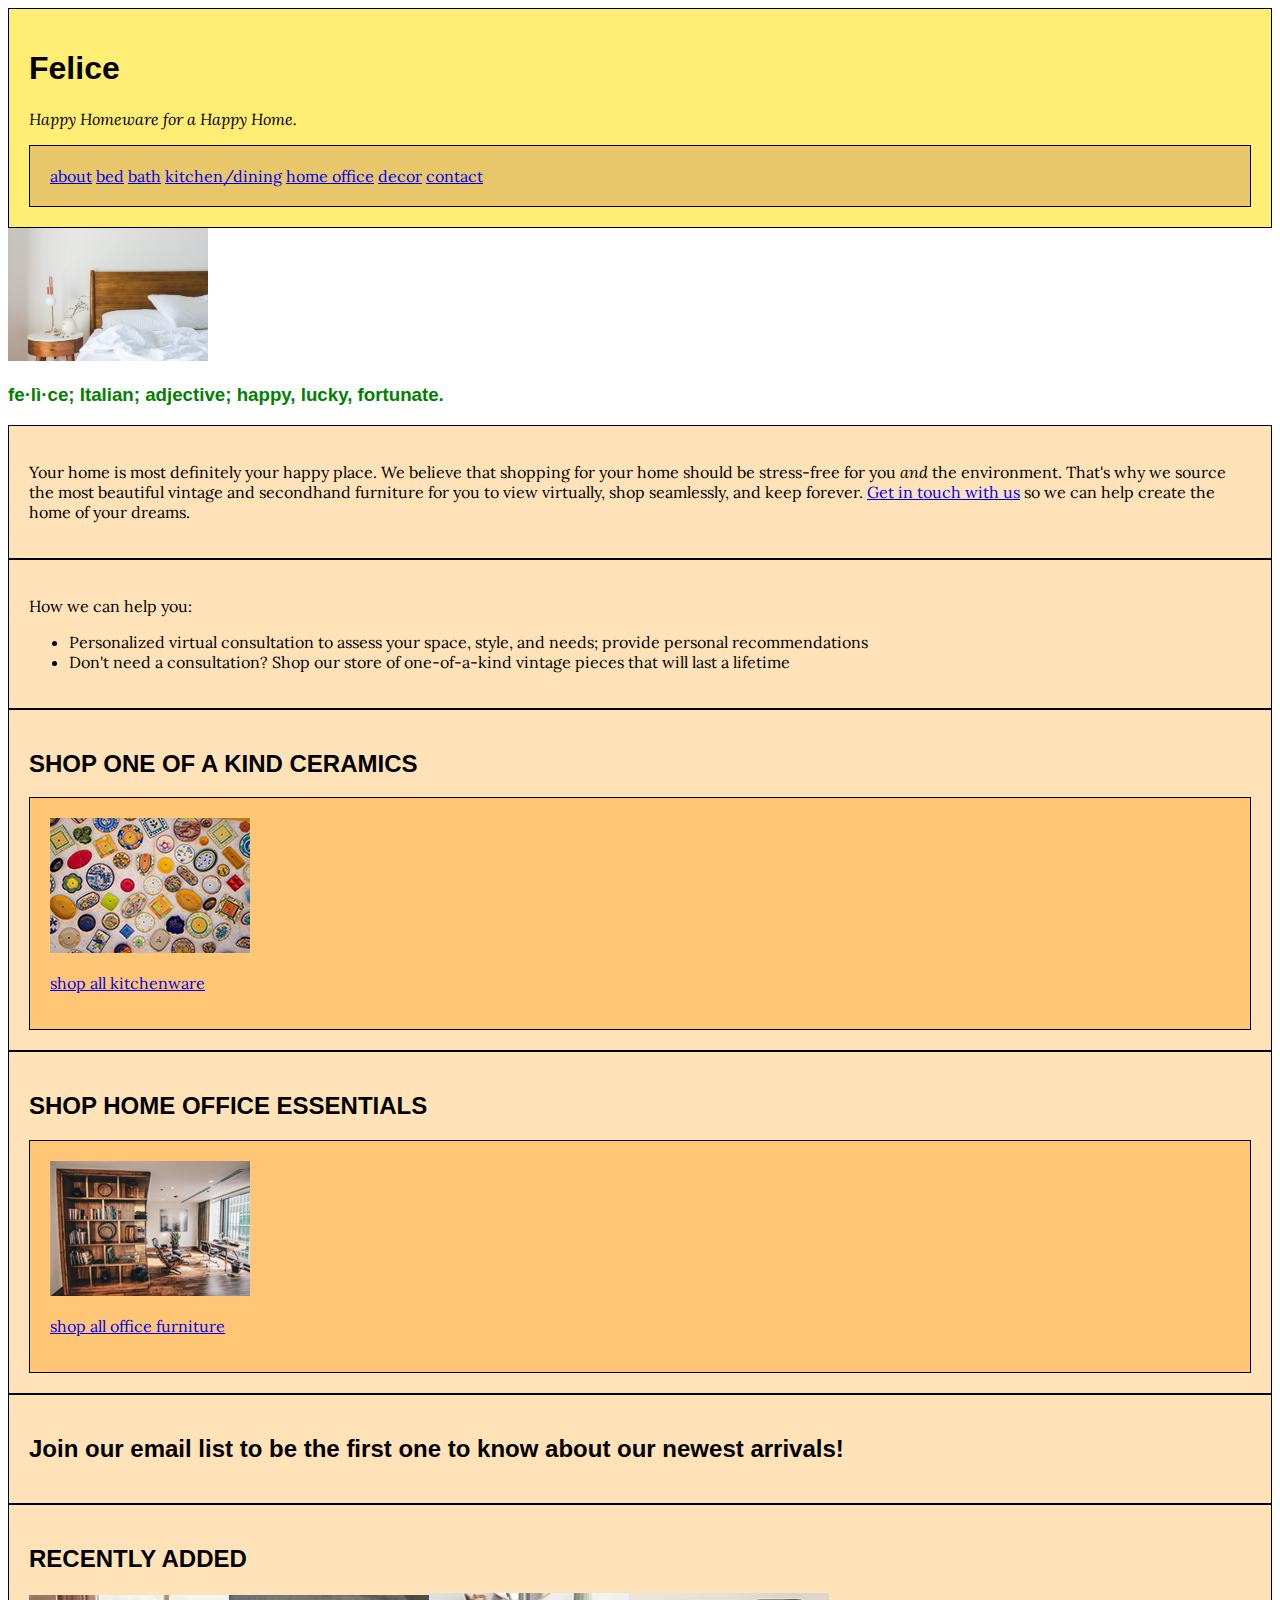
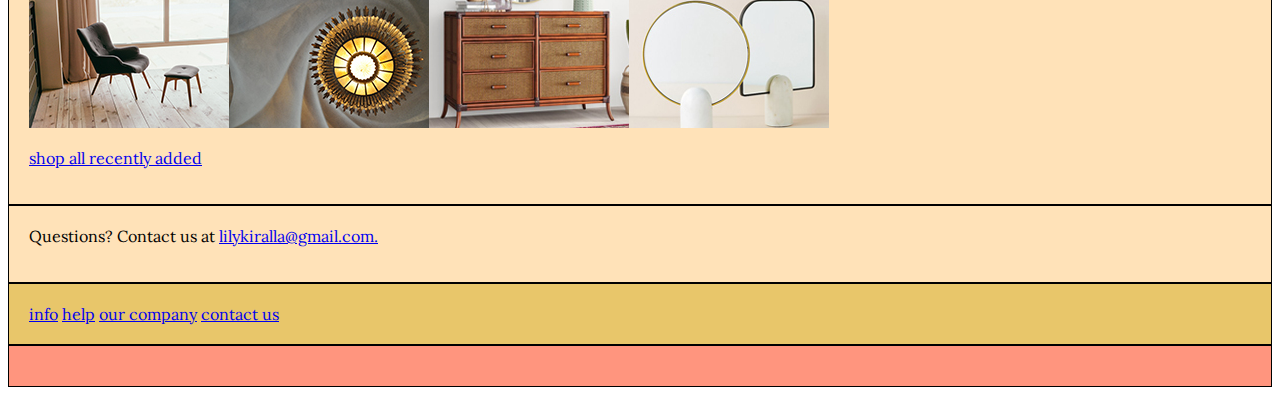
<file: unit_5/index.html>
<!DOCTYPE html>
<html>
<head>
	<link rel="stylesheet" type="text/css" href="css/style.css">

<title>
	Felice Furniture
</title>
</head>
<body>
<header>
	<h1>Felice</h1>
	<p class="slogan">Happy Homeware for a Happy Home.</p>
<nav>
		<div class="topnav">
  <a href="#about">about</a>
  <a href="#bed">bed</a>
  <a href="#bath">bath</a>
  <a href="#kitchen">kitchen/dining</a>
  <a href="#homeoffice">home office</a>
  <a href="#decor">decor</a>
  <a href="#contact">contact</a>
</div>
</nav>
</header>
	<img src="images/cozy-bed.jpg" alt="Bedroom" height=auto width="200">
	<h3 class="definition">fe·lì·ce; Italian; adjective; happy, lucky, fortunate.</h3>
<article class="description">
	<p>Your home is most definitely your happy place. We believe that shopping for your home should be stress-free for you <em>and</em> the environment. That's why we source the most beautiful vintage and secondhand furniture for you to view virtually, shop seamlessly, and keep forever. <a href="mailto:lilykiralla@gmail.com">Get in touch with us</a> so we can help create the home of your dreams.</p>
</article>
<article class="services">
	<p>How we can help you:</p>
	<ul>
		<li>Personalized virtual consultation to assess your space, style, and needs; provide personal recommendations</li>
		<li>Don't need a consultation? Shop our store of one-of-a-kind vintage pieces that will last a lifetime</li>
	</ul>
</article>
<section class="one">
		<h2>SHOP ONE OF A KIND CERAMICS</h2>
<aside class="image">
		<img src="images/plate-spread-resized.jpg" alt="Ceramic Plates">
		<p><a href="TK">shop all kitchenware</a></p>
</aside>
		
</section>
<section class="two">
		<h2>SHOP HOME OFFICE ESSENTIALS</h2>
<aside class="image">
		<img src="images/home-office-resized.jpg" alt="Home Office">
		<p><a href="TK">shop all office furniture</a></p>
</aside>
		
</section>
<section class="newsletter">
			<h2>Join our email list to be the first one to know about our newest arrivals!</h2>
</section>
<section class="product row">
		<h2>RECENTLY ADDED</h2>
		<img src="images/chair-ottoman-resized.jpg" alt="Chair with Ottoman"><img src="images/chandelier-resized.jpg" alt="Chandelier"><img src="images/double-dresser-resized.jpg" alt="Wooden Drawers" height=auto width="200"><img src="images/tabletop-mirror-resized.jpg" alt="Mirror" height=auto width="200">
		<p><a href="TK">shop all recently added</a></p>
</section>
<article class="contact"
	<p>Questions? Contact us at <a href="mailto:lilykiralla@gmail.com">lilykiralla@gmail.com.</a></p>
</article>
<nav>
	<div class="topnav">
  <a href="#info">info</a>
  <a href="#help">help</a>
  <a href="#company">our company</a>
  <a href="#contact">contact us</a>
</div>
</nav>
</body>
<footer>
</footer>
</html>
</file>
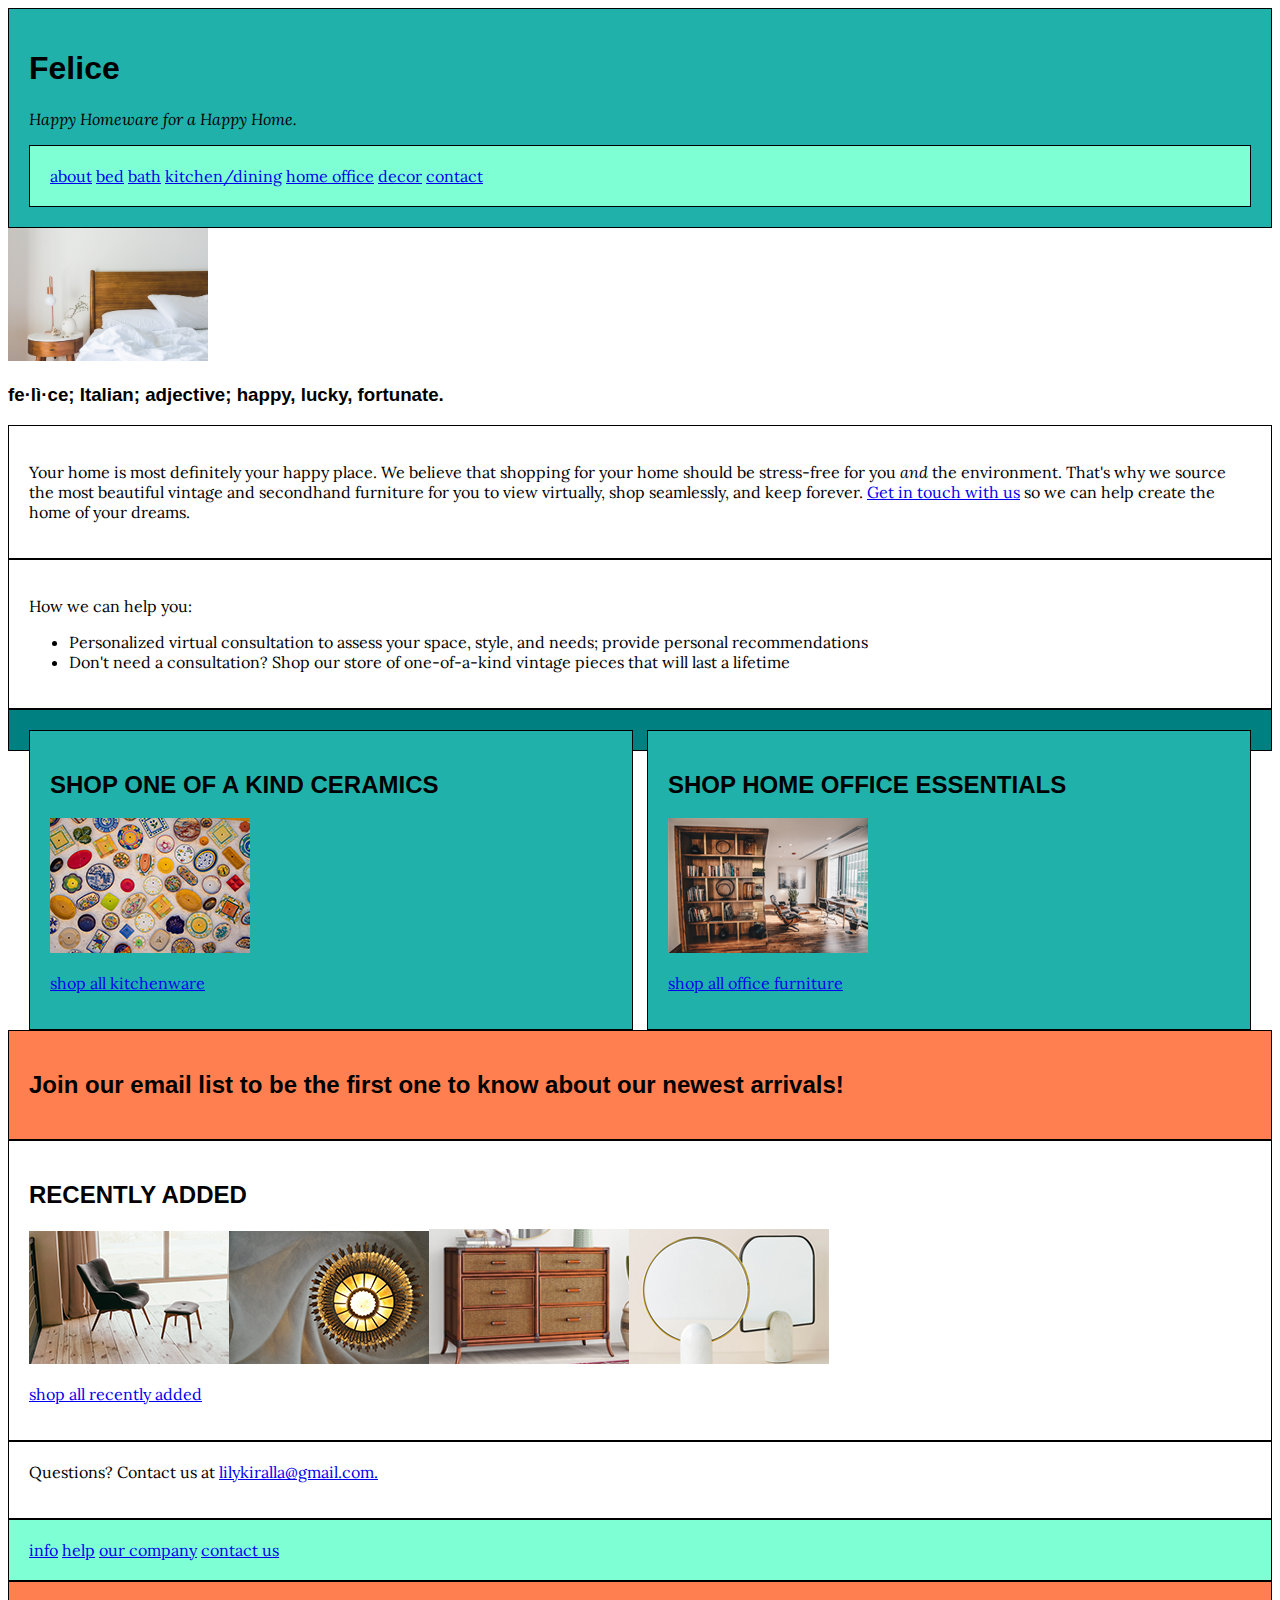
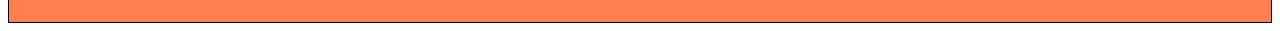
<file: unit_6/index.html>
<!DOCTYPE html>
<html>
<head>
	<link rel="stylesheet" type="text/css" href="css/style.css">

<title>
	Felice Furniture
</title>
</head>
<body>
<header>
	<h1>Felice</h1>
	<p class="slogan">Happy Homeware for a Happy Home.</p>
<nav>
		<div class="topnav">
  <a href="#about">about</a>
  <a href="#bed">bed</a>
  <a href="#bath">bath</a>
  <a href="#kitchen">kitchen/dining</a>
  <a href="#homeoffice">home office</a>
  <a href="#decor">decor</a>
  <a href="#contact">contact</a>
</div>
</nav>
</header>
	<img src="images/cozy-bed.jpg" alt="Bedroom" height=auto width="200">
	<h3 class="definition">fe·lì·ce; Italian; adjective; happy, lucky, fortunate.</h3>
<article class="description">
	<p>Your home is most definitely your happy place. We believe that shopping for your home should be stress-free for you <em>and</em> the environment. That's why we source the most beautiful vintage and secondhand furniture for you to view virtually, shop seamlessly, and keep forever. <a href="mailto:lilykiralla@gmail.com">Get in touch with us</a> so we can help create the home of your dreams.</p>
</article>
<article class="services">
	<p>How we can help you:</p>
	<ul>
		<li>Personalized virtual consultation to assess your space, style, and needs; provide personal recommendations</li>
		<li>Don't need a consultation? Shop our store of one-of-a-kind vintage pieces that will last a lifetime</li>
	</ul>
</article>
<section id="two-column" class="clearfix">
	<aside id="left">
		<h2>SHOP ONE OF A KIND CERAMICS</h2>
		<img src="images/plate-spread-resized.jpg" alt="Ceramic Plates">
		<p><a href="TK">shop all kitchenware</a></p>
	</aside>
		
	<aside id="right">
		<h2>SHOP HOME OFFICE ESSENTIALS</h2>
		<img src="images/home-office-resized.jpg" alt="Home Office">
		<p><a href="TK">shop all office furniture</a></p>
</aside>
</section>
<section class="newsletter">
			<h2>Join our email list to be the first one to know about our newest arrivals!</h2>
</section>
<section class="product row">
		<h2>RECENTLY ADDED</h2>
		<img src="images/chair-ottoman-resized.jpg" alt="Chair with Ottoman"><img src="images/chandelier-resized.jpg" alt="Chandelier"><img src="images/double-dresser-resized.jpg" alt="Wooden Drawers" height=auto width="200"><img src="images/tabletop-mirror-resized.jpg" alt="Mirror" height=auto width="200">
		<p><a href="TK">shop all recently added</a></p>
</section>
<article class="contact"
	<p>Questions? Contact us at <a href="mailto:lilykiralla@gmail.com">lilykiralla@gmail.com.</a></p>
</article>
<nav>
	<div class="topnav">
  <a href="#info">info</a>
  <a href="#help">help</a>
  <a href="#company">our company</a>
  <a href="#contact">contact us</a>
</div>
</nav>
</body>
<footer>
</footer>
</html>
</file>
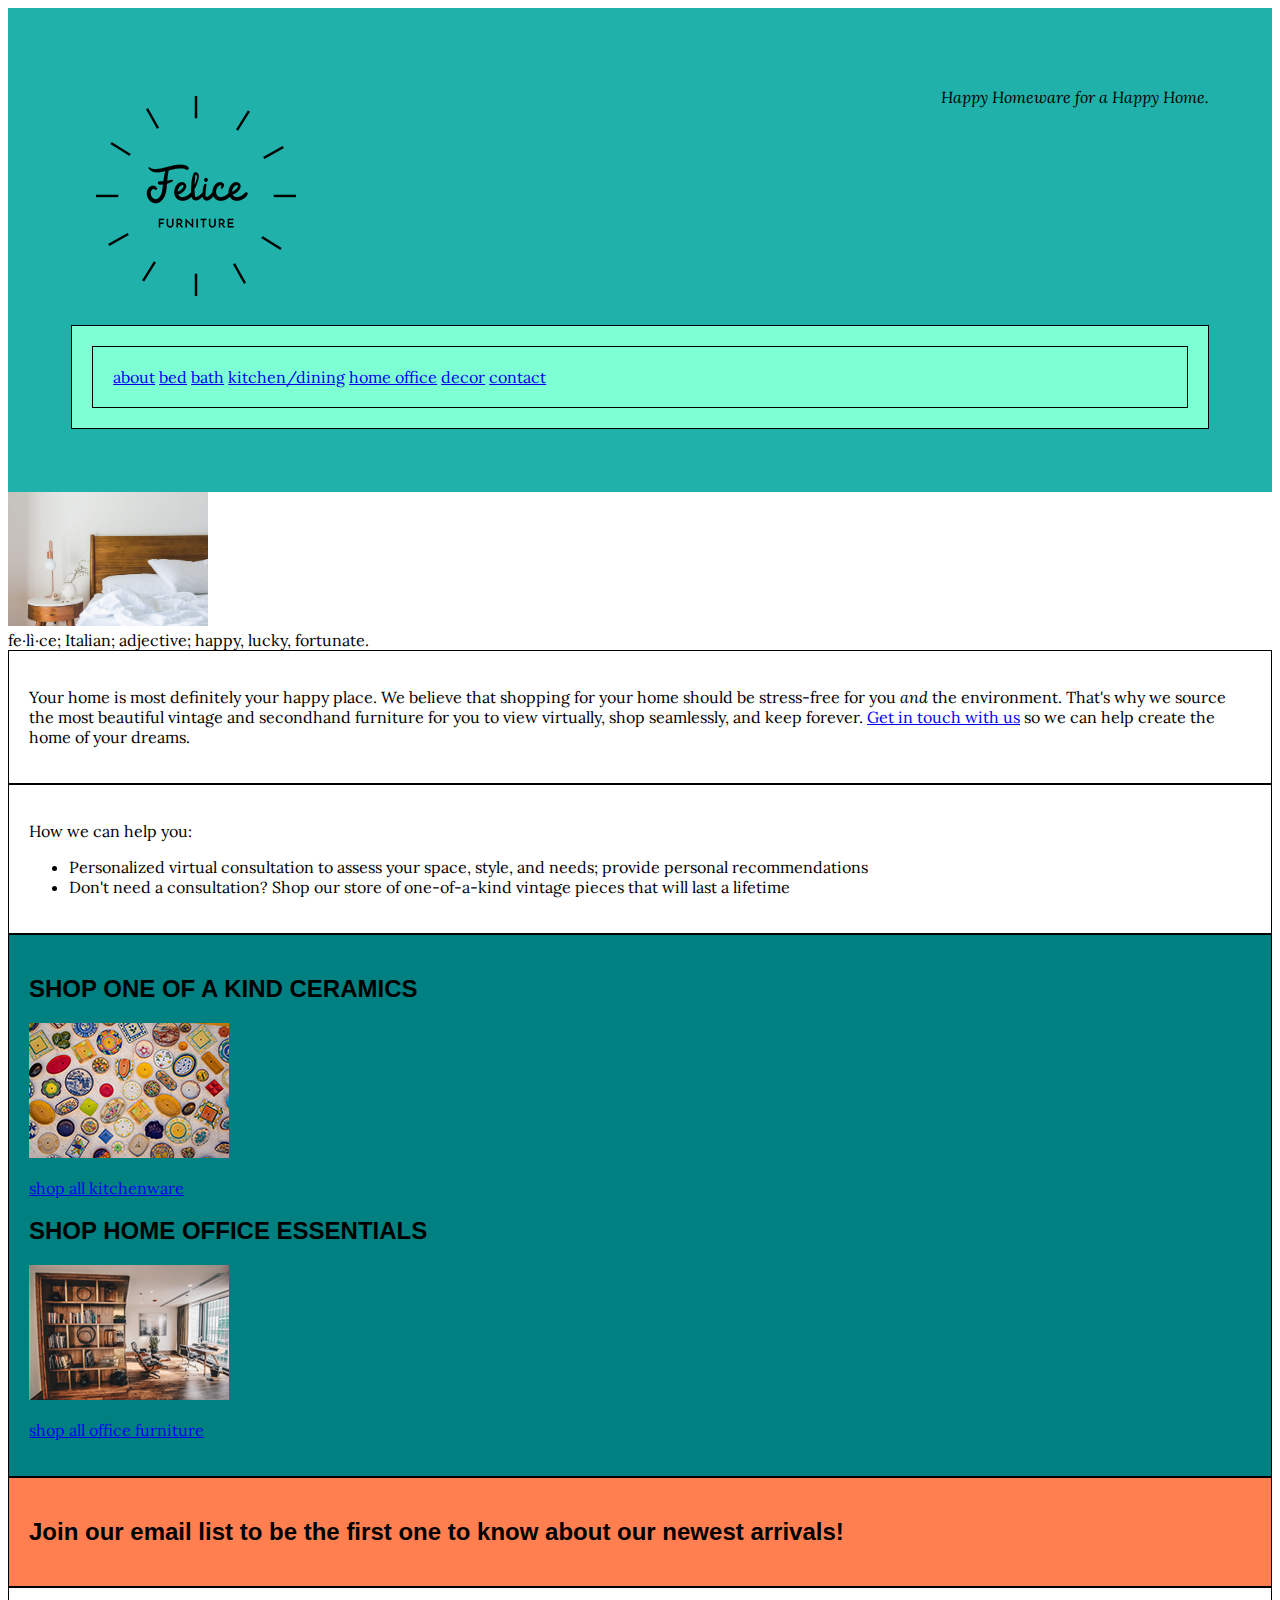
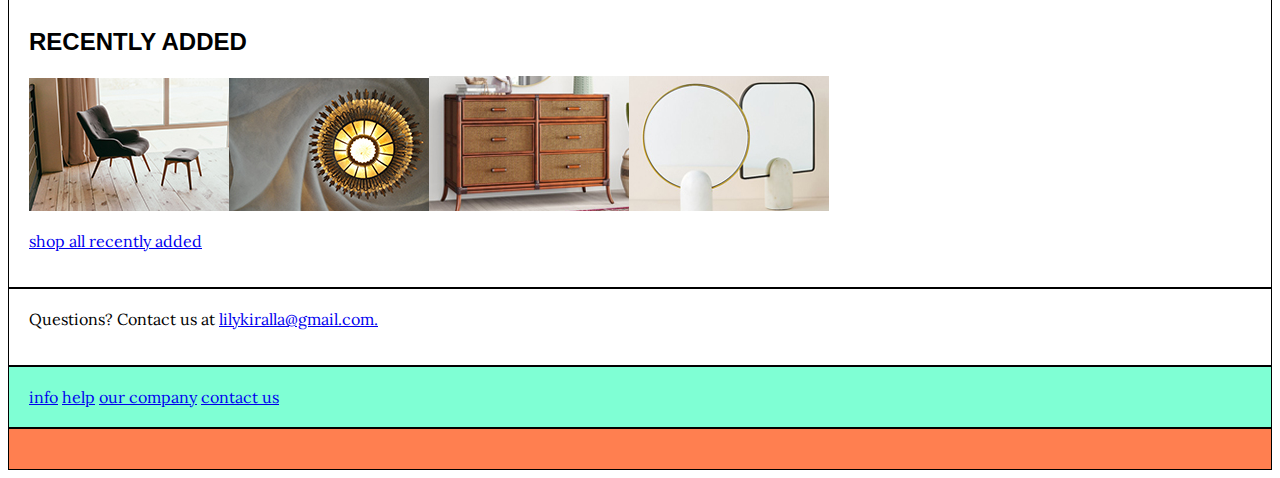
<file: unit_8/index.html>
<!DOCTYPE html>
<html>
<head>
	<link rel="stylesheet" type="text/css" href="css/style.css">

<title>
	Felice Furniture
</title>
</head>
<body>
<header>
	<img class="logo">
	<img src="images/felice-logo-250.png" alt="logo">
	<p class="slogan">Happy Homeware for a Happy Home.</p>
<nav>
	<nav class="topnav">
  <a href="#about">about</a>
  <a href="#bed">bed</a>
  <a href="#bath">bath</a>
  <a href="#kitchen">kitchen/dining</a>
  <a href="#homeoffice">home office</a>
  <a href="#decor">decor</a>
  <a href="#contact">contact</a>
</nav>
</header>
	<img src="images/cozy-bed.jpg" alt="Bedroom" height=auto width="200">
<div class="description"
	<article class="definition">fe·lì·ce; Italian; adjective; happy, lucky, fortunate.</article>
<article class="description">
	<p>Your home is most definitely your happy place. We believe that shopping for your home should be stress-free for you <em>and</em> the environment. That's why we source the most beautiful vintage and secondhand furniture for you to view virtually, shop seamlessly, and keep forever. <a href="mailto:lilykiralla@gmail.com">Get in touch with us</a> so we can help create the home of your dreams.</p>
</article>
<article class="services">
	<p>How we can help you:</p>
	<ul>
		<li>Personalized virtual consultation to assess your space, style, and needs; provide personal recommendations</li>
		<li>Don't need a consultation? Shop our store of one-of-a-kind vintage pieces that will last a lifetime</li>
	</ul>
</article>
</div>
</article>
<section id="two-column" class="clearfix">
	<aside class="left">
		<h2>SHOP ONE OF A KIND CERAMICS</h2>
		<img src="images/plate-spread-resized.jpg" alt="Ceramic Plates">
		<p><a href="TK">shop all kitchenware</a></p>
	</aside>	
	<aside class="right">
		<h2>SHOP HOME OFFICE ESSENTIALS</h2>
		<img src="images/home-office-resized.jpg" alt="Home Office">
		<p><a href="TK">shop all office furniture</a></p>
</aside>
</section>
<section class="newsletter">
			<h2>Join our email list to be the first one to know about our newest arrivals!</h2>
</section>
<section class="product row">
		<h2>RECENTLY ADDED</h2>
		<img src="images/chair-ottoman-resized.jpg" alt="Chair with Ottoman"><img src="images/chandelier-resized.jpg" alt="Chandelier"><img src="images/double-dresser-resized.jpg" alt="Wooden Drawers" height=auto width="200"><img src="images/tabletop-mirror-resized.jpg" alt="Mirror" height=auto width="200">
		<p><a href="TK">shop all recently added</a></p>
</section>
<article class="contact"
	<p>Questions? Contact us at <a href="mailto:lilykiralla@gmail.com">lilykiralla@gmail.com.</a></p>
</article>
<nav>
	<div class="topnav">
  <a href="#info">info</a>
  <a href="#help">help</a>
  <a href="#company">our company</a>
  <a href="#contact">contact us</a>
</div>
</nav>
</body>
<footer>
</footer>
</html>
</file>
<file: unit_5/css/style.css>
@import url('https://fonts.googleapis.com/css2?family=Lora&display=swap');

body {
    background-color: white;
    font-family: Lora;
}

h1, h2, h3, h4 {
	font-family: sans-serif;
}

img.resize {
    width:200px; 
    height: auto;
}

h1, p {
    color: black;
}


.slogan {
	font-style: italic;

}
.definition {
	color: green;
}

header {
	background-color: #FFED74;
	border: 1px black solid;
	padding: 20px;
}

nav {
	background-color: #E8C66A;
	border: 1px black solid;
	padding: 20px;
}

aside {
	background-color: #FFC675;
	border: 1px black solid;
	padding: 20px;
}

article {
	background-color: #E89C6C;
	border: 1px black solid;
	padding: 20px;
}

section {
	background-color: #FFE2B8;
	border: 1px black solid;
	padding: 20px;
}

article {
	background-color: #FFE2B8;
	border: 1px black solid;
	padding: 20px;
}

footer {
	background-color: #FF957E;
	border: 1px black solid;
	padding: 20px;
}
</file>
<file: unit_6/css/style.css>
@import url('https://fonts.googleapis.com/css2?family=Lora&display=swap');

body {
    background-color: white;
    font-family: Lora;
}

h1, h2, h3, h4 {
	font-family: sans-serif;
}

img.resize {
    width:200px; 
    height: auto;
}

h1, p {
    color: black;
}


.slogan {
	font-style: italic;

}
.definition {
	color: black;
}

header {
	background-color: #20B2AA;
	border: 1px black solid;
	padding: 20px;
}

nav {
	background-color: #7FFFD4;
	border: 1px black solid;
	padding: 20px;
}

aside {
	background-color: #20B2AA;
	border: 1px black solid;
	padding: 20px;
}

article {
	background-color: #FFFFFF;
	border: 1px black solid;
	padding: 20px;
}

section {
	background-color: #FFFFFF;
	border: 1px black solid;
	padding: 20px;
}

.newsletter {
	background-color: #FF7F50;
	border: 1px black solid;
	padding: 20px;
	clear: both;

}

#two-column {
	background-color: #008080;
	border: 1px black solid;
	padding: 20px;
	clear: both;

}
#left {
	background-color: #20B2AA;
	border: 1px black solid;
	padding: 20px;
	float: left;
	width: 46%;

}

#right {
	background-color: #20B2AA;
	border: 1px black solid;
	padding: 20px;
	float: right;
	width: 46%;

}

.clearfix:after {
	visibility: hidden;
	display: block;
	font-size: 0;
	content: " "
	clear: both;
	height: 0;

}

footer {
	background-color: #FF7F50;
	border: 1px black solid;
	padding: 20px;
}
</file>
<file: unit_8/css/style.css>
@import url('https://fonts.googleapis.com/css2?family=Lora&display=swap');

body {
    background-color: white;
    font-family: Lora;
}


img.resize {
    width:100%; 
    height: auto;
}

h1, p {
    color: black;
}

h1, h2, h3, h4 {
	font-family: sans-serif;
}

.logo {
	width: 20%;
	height: auto;
	float: left;
	display: inline;

}
.slogan {
	font-style: italic;
	float: right;
}

.definition {
	color: black;
	font-weight: bold;
}


header {
	background-color: #20B2AA;
	border: 1% black solid;
	padding: 5%;
}

nav {
	background-color: #7FFFD4;
	border: 1px black solid;
	padding: 20px;
}

a:hover {
	background-color: white;

}

.aside {
	background-color: #20B2AA;
	border: 1% black solid;
	padding: 20%;
	width: 50%;
}

article {
	background-color: #FFFFFF;
	border: 1px black solid;
	padding: 20px;
}

section {
	background-color: #FFFFFF;
	border: 1px black solid;
	padding: 20px;
}

.newsletter {
	background-color: #FF7F50;
	border: 1px black solid;
	padding: 20px;
	clear: both;

}

#two-column {
	background-color: #008080;
	border: 1px black solid;
	padding: 20px;
	clear: both;

}
#left {
	background-color: #20B2AA;
	border: 1px black solid;
	padding: 20px;
	float: left;
	width: 46%;

}

#right {
	background-color: #20B2AA;
	border: 1px black solid;
	padding: 20px;
	float: right;
	width: 46%;

}

.clearfix:after {
	visibility: hidden;
	display: block;
	font-size: 0;
	content: " ";
	clear: both;
	height: 0;

}

footer {
	background-color: #FF7F50;
	border: 1px black solid;
	padding: 20px;
}
</file>
